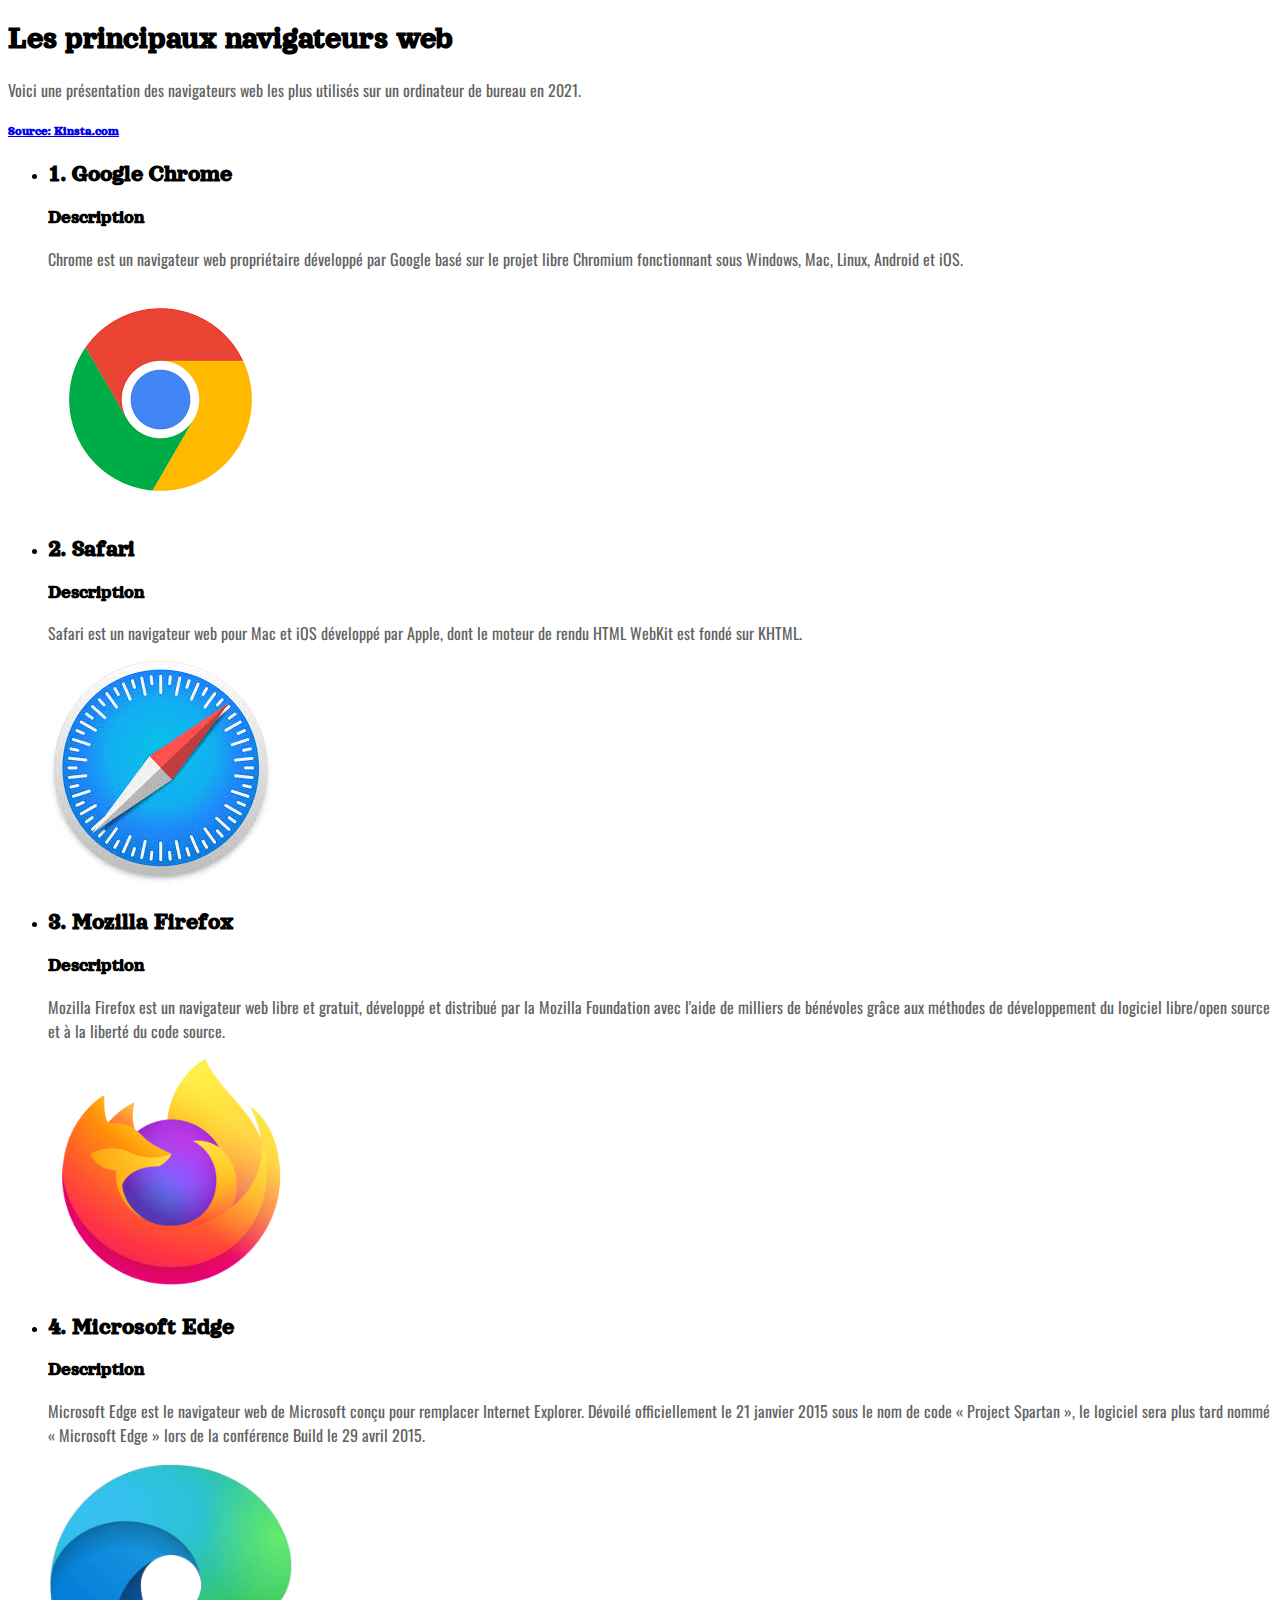
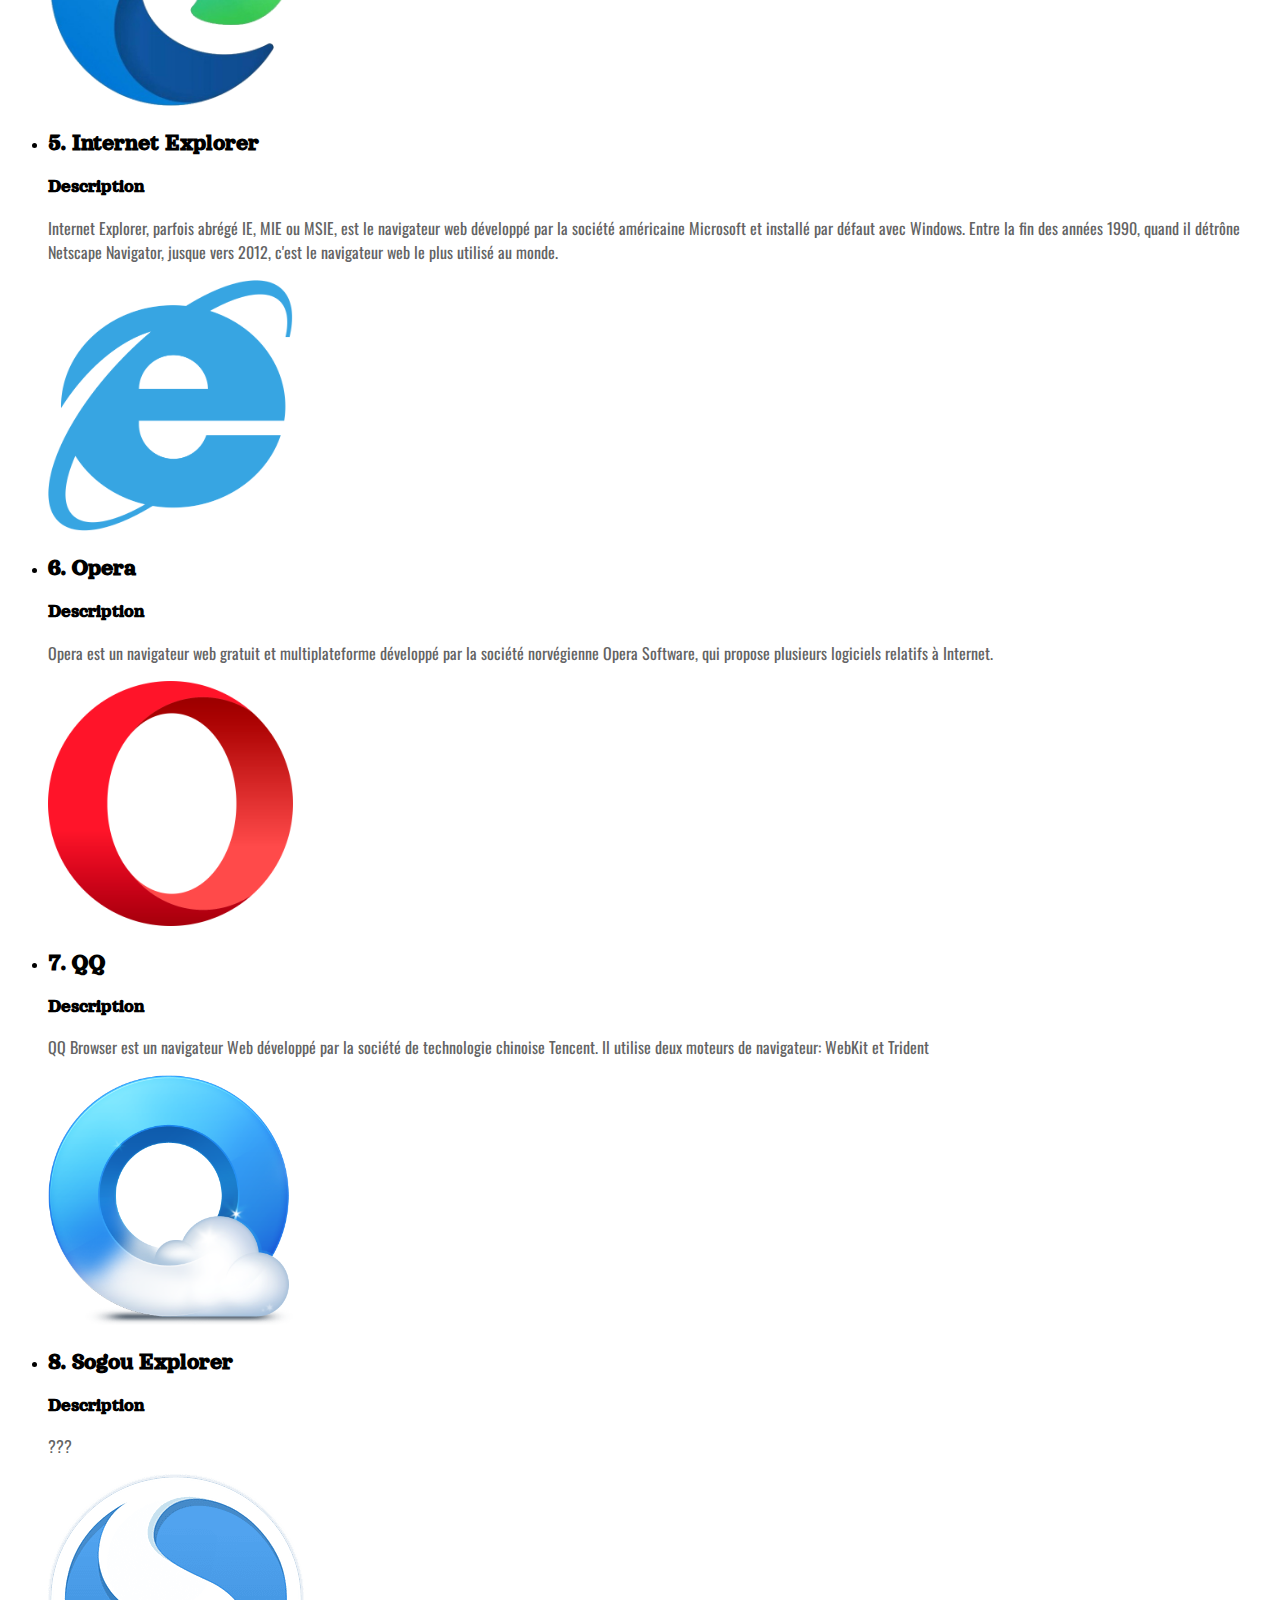
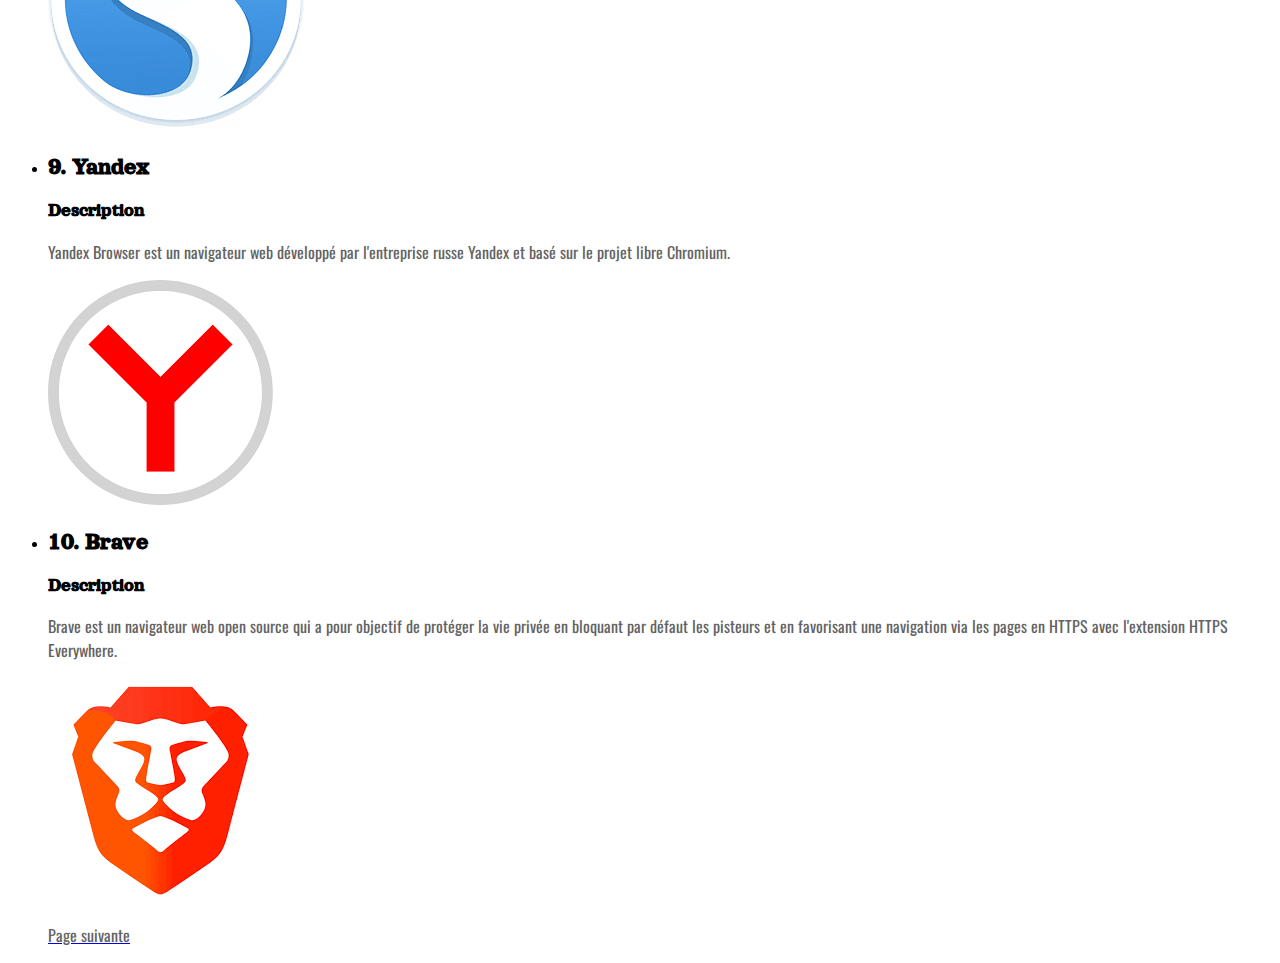
<file: index.html>
<!DOCTYPE html>
<html>

    <head>
        <meta charset="UTF-8">
        <link type="text/css" rel="stylesheet" href="style.css">
        <link rel="preconnect" href="https://fonts.gstatic.com">
        <link href="https://fonts.googleapis.com/css2?family=Orelega+One&display=swap" rel="stylesheet">
        <link href="https://fonts.googleapis.com/css2?family=Oswald&display=swap" rel="stylesheet">
        <title>
            Les navigateurs web
        </title>
    </head>

    <body>
        <div>
            <h1>
                Les principaux navigateurs web
            </h1>

            <p>
                Voici une présentation des navigateurs web les plus utilisés sur un ordinateur de bureau en 2021.
            </p>

            <a href="https://kinsta.com/browser-market-share/">
                <h5>Source: Kinsta.com</h5>
            </a>

            <ul>
                <li>
                    <h2>1. Google Chrome</h2>
                    <h3>Description</h3>
                    <p>
                        Chrome est un navigateur web propriétaire développé par Google basé sur le projet libre Chromium fonctionnant sous Windows, Mac, Linux, Android et iOS.
                    </p>
                    <a href="https://www.google.com/intl/fr_fr/chrome/">
                        <img src="images/google-chrome.png">
                    </a>
                </li>
    
                <li>
                    <h2>2. Safari</h2>
                    <h3>Description</h3>
                    <p>
                        Safari est un navigateur web pour Mac et iOS développé par Apple, dont le moteur de rendu HTML WebKit est fondé sur KHTML.
                    </p>
                    <a href="https://www.apple.com/fr/safari/">
                        <img src="images/safari.jpg">
                    </a>
                </li>
    
                <li>
                    <h2>3. Mozilla Firefox</h2>
                    <h3>Description</h3>
                    <p>
                        Mozilla Firefox est un navigateur web libre et gratuit, développé et distribué par la Mozilla Foundation avec l'aide de milliers de bénévoles grâce aux méthodes de développement du logiciel libre/open source et à la liberté du code source.
                    </p>
                    <a href="https://www.mozilla.org/fr/firefox/new/">
                        <img src="images/firefox.png" width="20%" height="20%">
                    </a>
                </li>
    
                <li>
                    <h2>4. Microsoft Edge</h2>
                    <h3>Description</h3>
                    <p>
                        Microsoft Edge est le navigateur web de Microsoft conçu pour remplacer Internet Explorer. Dévoilé officiellement le 21 janvier 2015 sous le nom de code « Project Spartan », le logiciel sera plus tard nommé « Microsoft Edge » lors de la conférence Build le 29 avril 2015.
                    </p>
                    <a href="https://www.microsoft.com/fr-fr/edge">
                        <img src="images/microsoft-edge.png" width="20%" height="20%">
                    </a>
                </li>
    
                <li>
                    <h2>5. Internet Explorer</h2>
                    <h3>Description</h3>
                    <p>
                        Internet Explorer, parfois abrégé IE, MIE ou MSIE, est le navigateur web développé par la société américaine Microsoft et installé par défaut avec Windows. Entre la fin des années 1990, quand il détrône Netscape Navigator, jusque vers 2012, c'est le navigateur web le plus utilisé au monde.
                    </p>
                    <a href="https://support.microsoft.com/fr-fr/topic/t%C3%A9l%C3%A9chargements-d-internet-explorer-d49e1f0d-571c-9a7b-d97e-be248806ca70">
                        <img src="images/internet-explorerpng.png" width="20%" height="20%">
                    </a>
                </li>
    
                <li>
                    <h2>6. Opera</h2>
                    <h3>Description</h3>
                    <p>
                        Opera est un navigateur web gratuit et multiplateforme développé par la société norvégienne Opera Software, qui propose plusieurs logiciels relatifs à Internet.
                    </p>
                    <a href="https://www.opera.com/fr">
                        <img src="images/opera.png" width="20%" height="20%">
                    </a>
                </li>
    
                <li>
                    <h2>7. QQ</h2>
                    <h3>Description</h3>
                    <p>
                        QQ Browser est un navigateur Web développé par la société de technologie chinoise Tencent. Il utilise deux moteurs de navigateur: WebKit et Trident
                    </p>
                    <a href="https://browser.qq.com/">
                        <img src="images/qq-browser.png" width="20%" height="20%">
                    </a>
                </li>

                <li>
                    <h2>8. Sogou Explorer</h2>
                    <h3>Description</h3>
                    <p>
                        ???
                    </p>
                    <a href="https://ie.sogou.com/">
                        <img src="images/sogou-explorer.png">
                    </a>
                </li>
    
    
                <li>
                    <h2>9. Yandex</h2>
                    <h3>Description</h3>
                    <p>
                        Yandex Browser est un navigateur web développé par l'entreprise russe Yandex et basé sur le projet libre Chromium.
                    </p>
                    <a href="https://browser.yandex.com/?from=morda_icon_yandex_com&banerid=3401000000">
                        <img src="images/yandex-browser.png">
                    </a>
                </li>
    
                <li>
                    <h2>10. Brave</h2>
                    <h3>Description</h3>
                    <p>
                        Brave est un navigateur web open source qui a pour objectif de protéger la vie privée en bloquant par défaut les pisteurs et en favorisant une navigation via les pages en HTTPS avec l'extension HTTPS Everywhere.
                    </p>
                    <a href="https://brave.com/fr/">
                        <img src="images/brave-browser.png">
                    </a>
                </li>
    
                <a href="video.html">
                    <p>Page suivante</p>
                </a>
            </ul>           
        </div>
    </body>

</html>
</file>
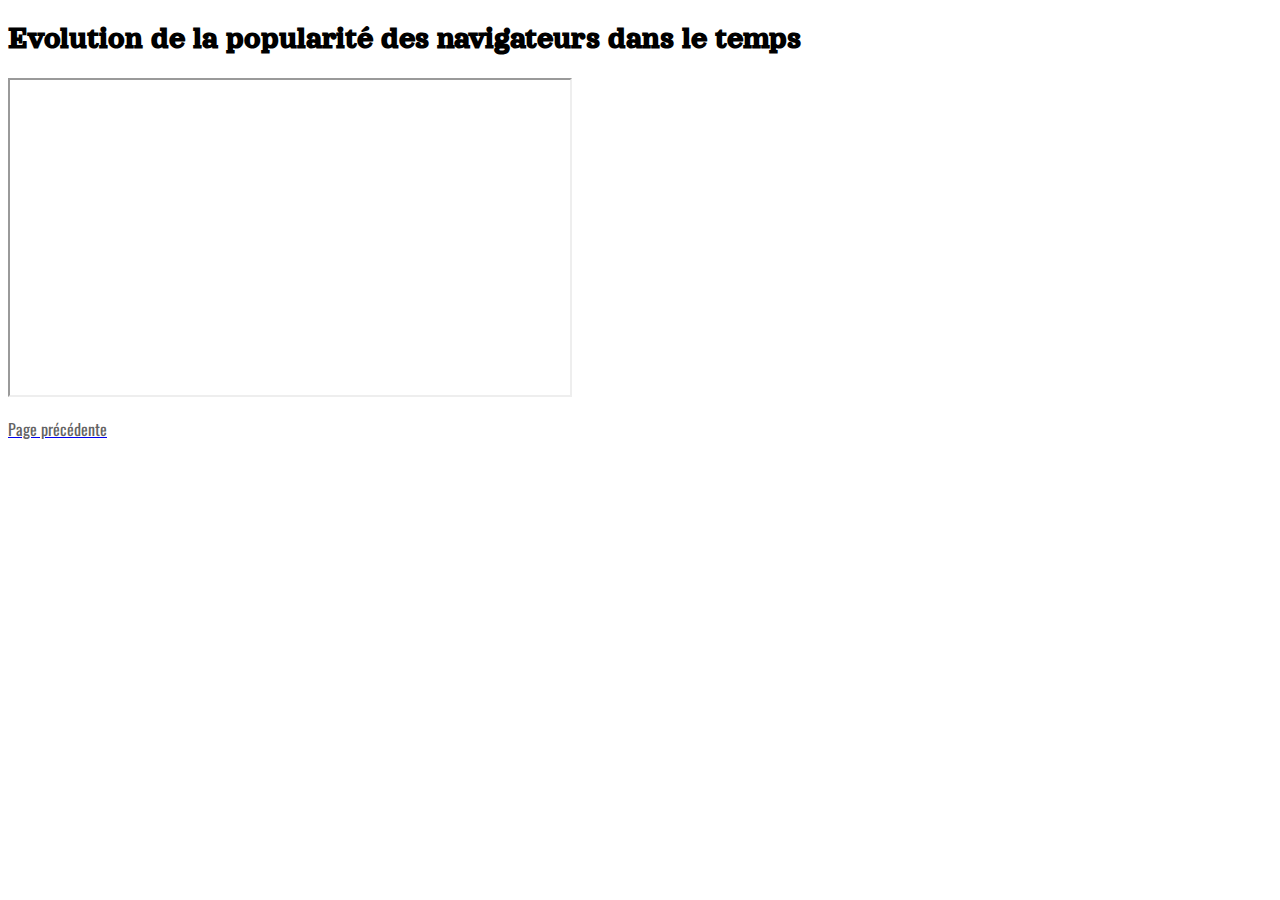
<file: video.html>
<!DOCTYPE html>
<html>
    <head>
        <link type="text/css" rel="stylesheet" href="style.css">
        <link rel="preconnect" href="https://fonts.gstatic.com">
        <link href="https://fonts.googleapis.com/css2?family=Orelega+One&display=swap" rel="stylesheet">
        <link href="https://fonts.googleapis.com/css2?family=Oswald&display=swap" rel="stylesheet">
        <title>
            Popularité des navigateurs
        </title>
    </head>
    <body>
        <div>
            <h1>
                Evolution de la popularité des navigateurs dans le temps
            </h1>
            <iframe width="560" height="315" src="https://www.youtube.com/embed/Zc9Oy_zdEwc"></iframe>

            <a href="index.html">
                <p>Page précédente</p>
            </a>
        </div>
    </body>
</html>
</file>
<file: style.css>
body {
    background-color: white
}

h1 {
    font-family: 'Orelega One', cursive;
}

h2 {
    font-family: 'Orelega One', cursive;
}

h3 {
    font-family: 'Orelega One', cursive;
}

h5 {
    font-family: 'Orelega One', cursive;
}

p {
    font-family: 'Oswald', sans-serif;
    color: #636363
}
</file>
